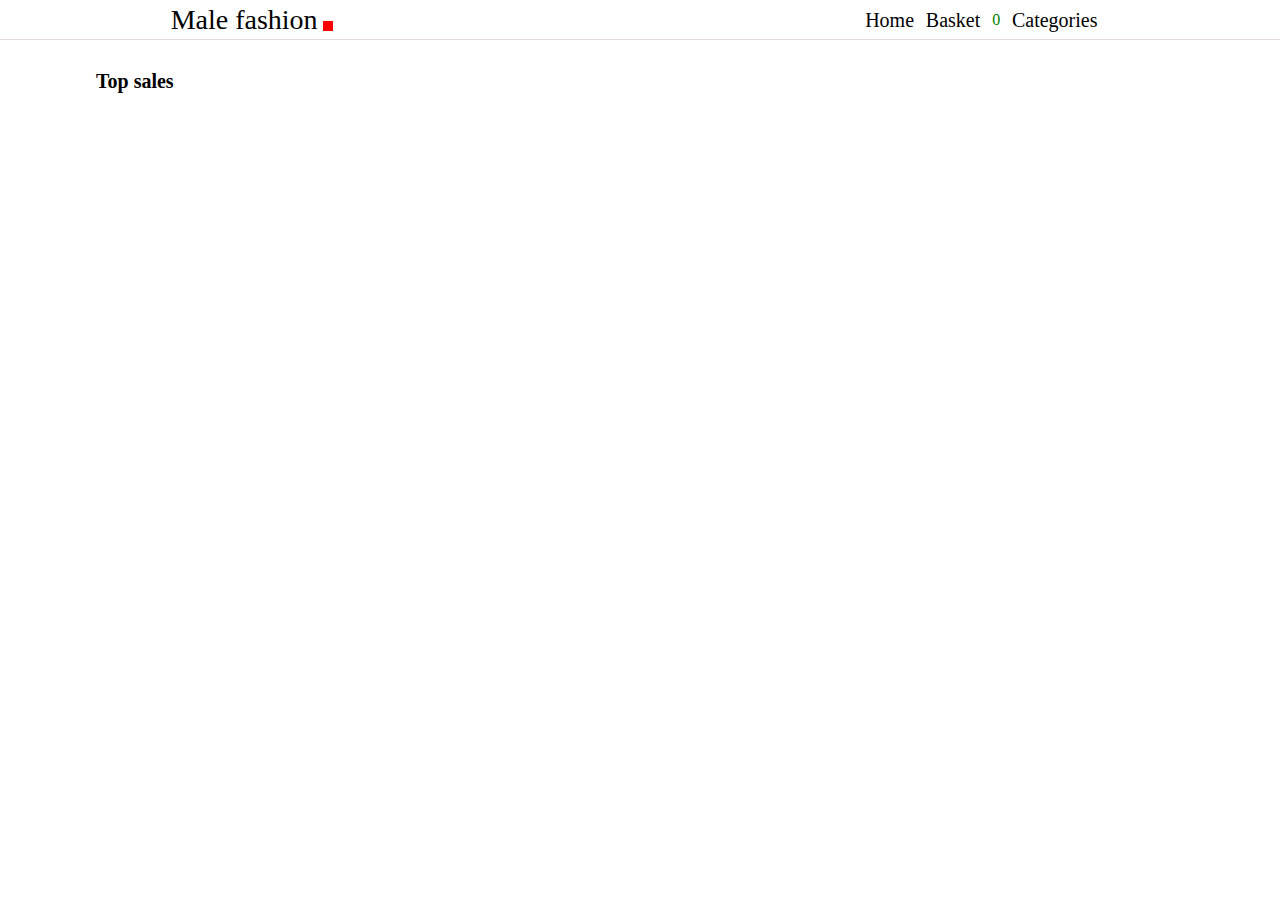
<file: index.html>
<!DOCTYPE html>
<html lang="en">
<head>
    <meta charset="UTF-8">
    <meta name="viewport" content="width=device-width, initial-scale=1.0">
    <link rel="stylesheet" href="./scss/assets/css/style.css">
    <title>Fake store</title>
</head>
<body>
    
    <div class="main">

        <header>

            <div class="icon">

                <p>Male fashion</p>
            </div>

            <div class="pages">

                <a href="/">Home</a>
                <a href="basket.html">Basket</a> <span id="bskt_num">0</span>
                <a href="categories.html">Categories</a>

            </div>

        </header>

        <div class="container">

            <div class="head">

                <p>Top sales</p>

            </div>

            <div class="cards"></div>

        </div>

    </div>

    <script src="./js/index.js"></script>
</body>
</html>
</file>
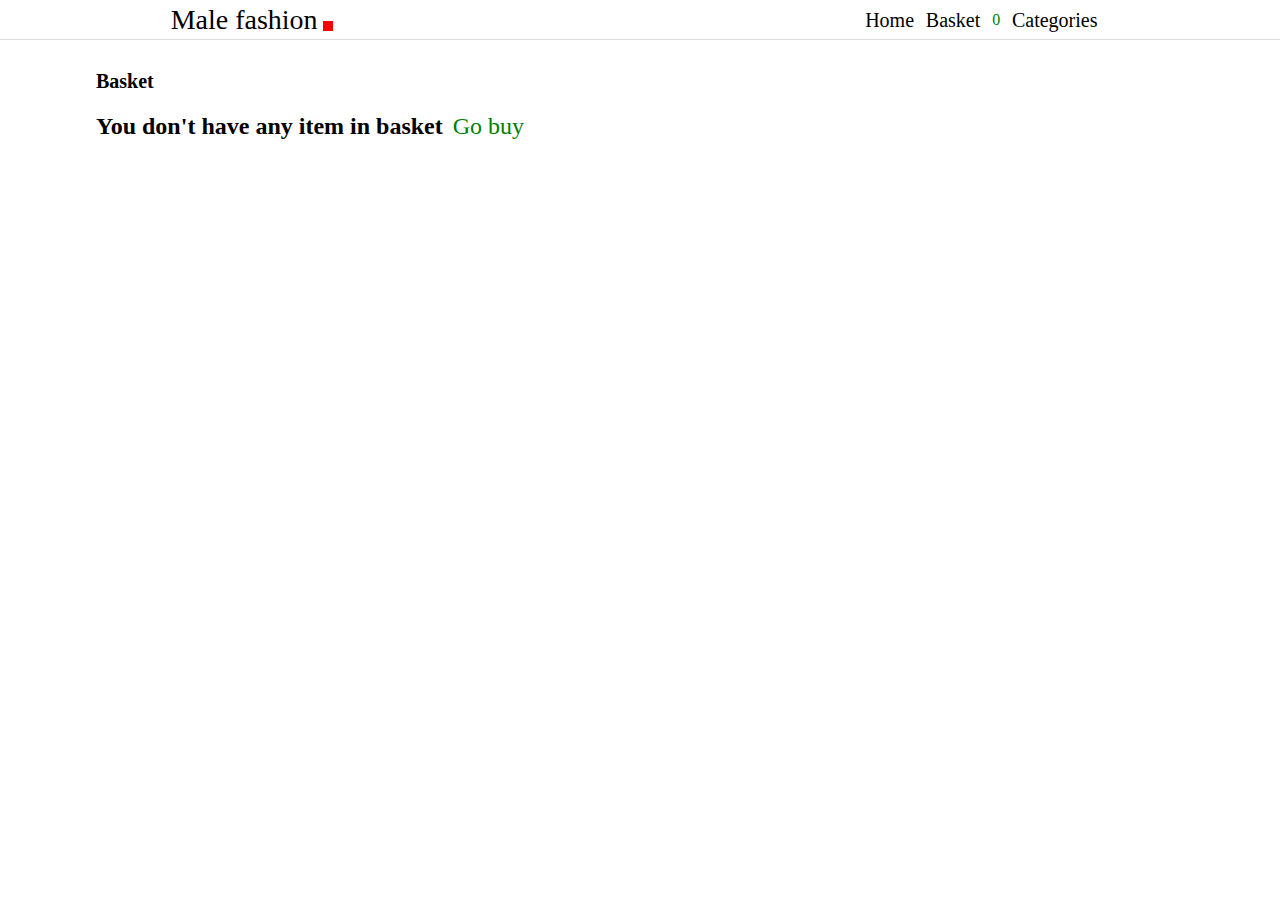
<file: basket.html>
<!DOCTYPE html>
<html lang="en">
<head>
    <meta charset="UTF-8">
    <meta name="viewport" content="width=device-width, initial-scale=1.0">
    <link rel="stylesheet" href="./scss/assets/css/style.css">
    <title>Basket</title>
</head>
<body>

    <div class="main">


        <header>

            <div class="icon">

                <p>Male fashion</p>
            </div>

            <div class="pages">

                <a href="/">Home</a>
                <a href="basket.html">Basket</a> <span id="bskt_num">0</span>
                <a href="categories.html">Categories</a>

            </div>

        </header>

        <div class="container">

            <div class="head">

                <p>Basket</p>

            </div>

            <div class="cards"></div>

        </div>
    </div>


    <script src="./js/index.js"></script>
</body>
</html>
</file>
<file: scss/assets/css/style.css>
* {
  padding: 0;
  margin: 0;
  box-sizing: border-box;
}

header {
  display: flex;
  justify-content: space-evenly;
  color: black;
  width: 100%;
  height: 40px;
  position: sticky;
  top: 0px;
  background-color: white;
}
header .icon {
  width: 40%;
  height: 100%;
  display: flex;
  align-items: center;
  font-size: 28px;
}
header .icon p {
  position: relative;
}
header .icon p::after {
  content: "";
  width: 10px;
  height: 10px;
  position: absolute;
  background-color: red;
  right: -15px;
  bottom: 5px;
}
header .pages {
  width: 20%;
  height: 100%;
  display: flex;
  flex-direction: row;
  justify-content: space-evenly;
  align-items: center;
}
header .pages a {
  text-decoration: none;
  color: black;
  font-size: 20px;
}
header .pages #bskt_num {
  color: green;
}
header::after {
  content: "";
  width: 100%;
  height: 1px;
  background-color: hsla(0, 10%, 54%, 0.274);
  position: absolute;
  bottom: 0px;
}

.main {
  display: flex;
  align-items: center;
  flex-direction: column;
}
.main .container {
  background-color: hsl(0, 0%, 100%);
  width: 85%;
  height: 100%;
  padding-top: 30px;
  display: flex;
  flex-direction: column;
  gap: 20px;
}
.main .container .head p {
  font-size: 20px;
  font-weight: bold;
}
.main .container .cards {
  display: flex;
  flex-wrap: wrap;
  align-items: center;
  gap: 10px;
}

.main_categories {
  width: 100%;
  height: 100%;
}
.main_categories .main {
  display: flex;
  flex-direction: column;
  align-items: center;
  justify-content: center;
}
.main_categories .main .send {
  width: 100%;
  height: 20%;
  display: flex;
  justify-content: center;
  align-items: center;
  gap: 5px;
}
.main_categories .main .send input {
  border-radius: 10px;
  background-color: #7F82C8;
  width: 200px;
  height: 30px;
  border: none;
  padding: 10px;
}
.main_categories .main .send .send_btn {
  border: none;
  width: 100px;
  height: 30px;
  border-radius: 15px;
  background-color: #EA5F8D;
  cursor: pointer;
}
.main_categories .main .send .send_btn:hover {
  background-color: rgba(234, 95, 141, 0.8);
}
.main_categories .main .receive {
  padding-top: 30px;
  display: flex;
  align-items: center;
  justify-content: center;
  flex-wrap: wrap;
  gap: 20px;
}
.main_categories .main .receive div {
  background-color: rgb(53, 44, 44);
  padding: 10px;
}
.main_categories .main .receive div p {
  color: green;
  font-weight: bold;
  font-size: 20px;
}

.card {
  width: 300px;
  height: 350px;
  background-color: white;
  border: 1px solid black;
  display: flex;
  flex-direction: column;
  align-items: center;
}
.card .img {
  padding-top: 10px;
  width: 100%;
  height: 60%;
  display: flex;
  align-items: center;
  justify-content: center;
}
.card .text {
  width: 90%;
  height: 40%;
  display: flex;
  justify-content: center;
  flex-direction: column;
  gap: 10px;
}
.card .text .title {
  overflow: hidden;
  width: 90%;
  height: 20px;
  text-overflow: ellipsis;
  text-wrap: nowrap;
}
.card .text .price {
  padding-bottom: 10px;
}
.card .text .b_btn {
  width: 100px;
  height: 40px;
  border: none;
  background-color: #EA5F8D;
  color: white;
  border-radius: 15px;
  align-self: flex-start;
  cursor: pointer;
}
.card .text .b_btn:hover {
  background-color: rgba(234, 95, 141, 0.8);
}
.card .text .added {
  background-color: hsla(0, 77%, 41%, 0.747);
  cursor: alias;
}
.card .text .added:hover {
  background-color: hsla(0, 77%, 41%, 0.4);
}
</file>
